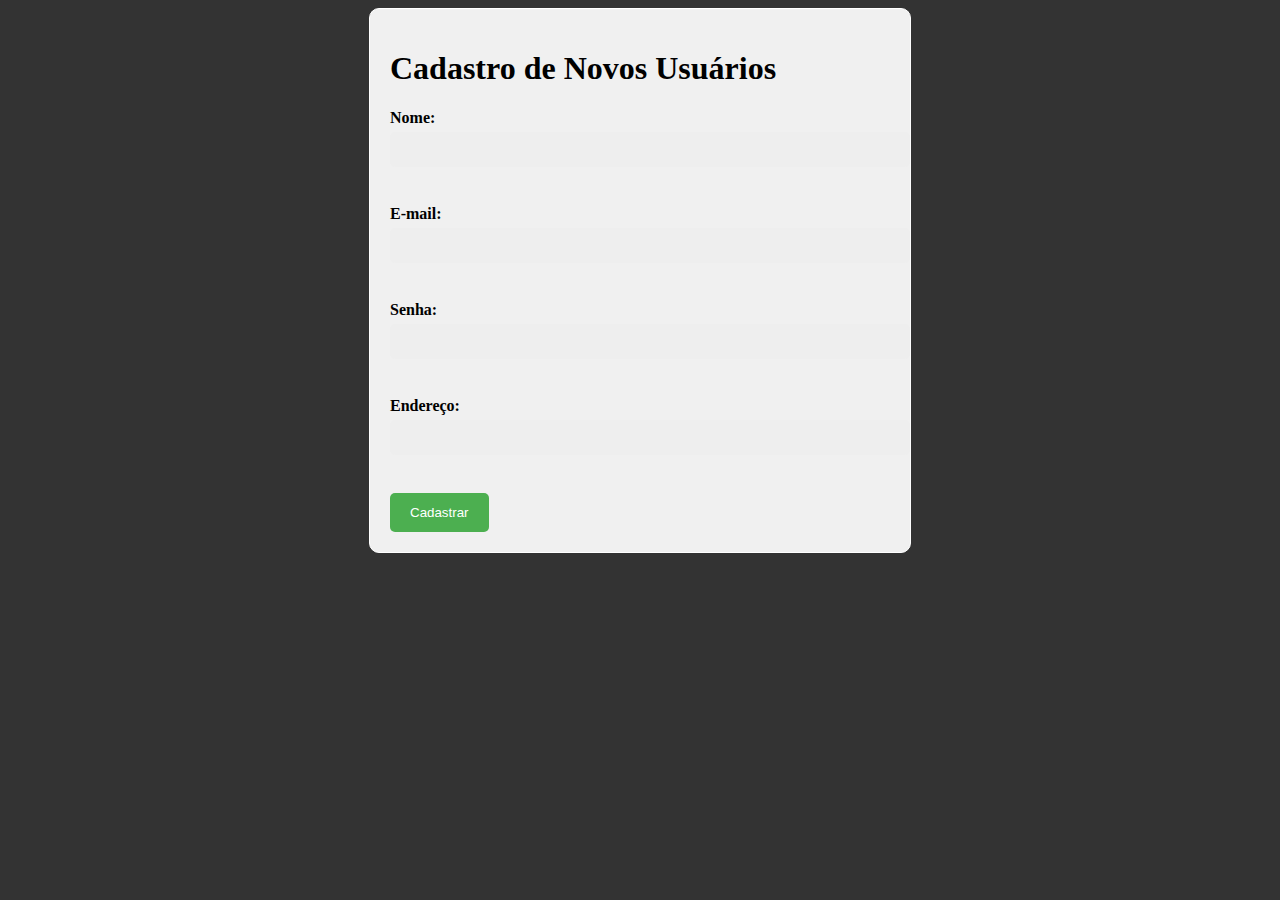
<file: Empresa/cadastro.html>
<!DOCTYPE html>
<html lang="pt-br">
<head>
    <meta charset="UTF-8">
    <meta http-equiv="X-UA-Compatible" content="IE=edge">
    <meta name="viewport" content="width=device-width, initial-scale=1.0">
    <title>Cadastro</title>
    <link rel="stylesheet" href="./css/cadastro.css">
</head>
<body>
    <form action="cadastro.php" method="POST">
        <h1>Cadastro de Novos Usuários</h1>
		<label for="nome">Nome:</label>
		<input type="text" id="nome" name="nome" required><br><br>

		<label for="email">E-mail:</label>
		<input type="email" id="email" name="email" required><br><br>

		<label for="senha">Senha:</label>
		<input type="password" id="senha" name="senha" required><br><br>

		<label for="endereco">Endereço:</label>
		<input type="text" id="endereco" name="endereco" required><br><br>

		<input type="submit" value="Cadastrar">
	</form>
</body>
</html>
</file>
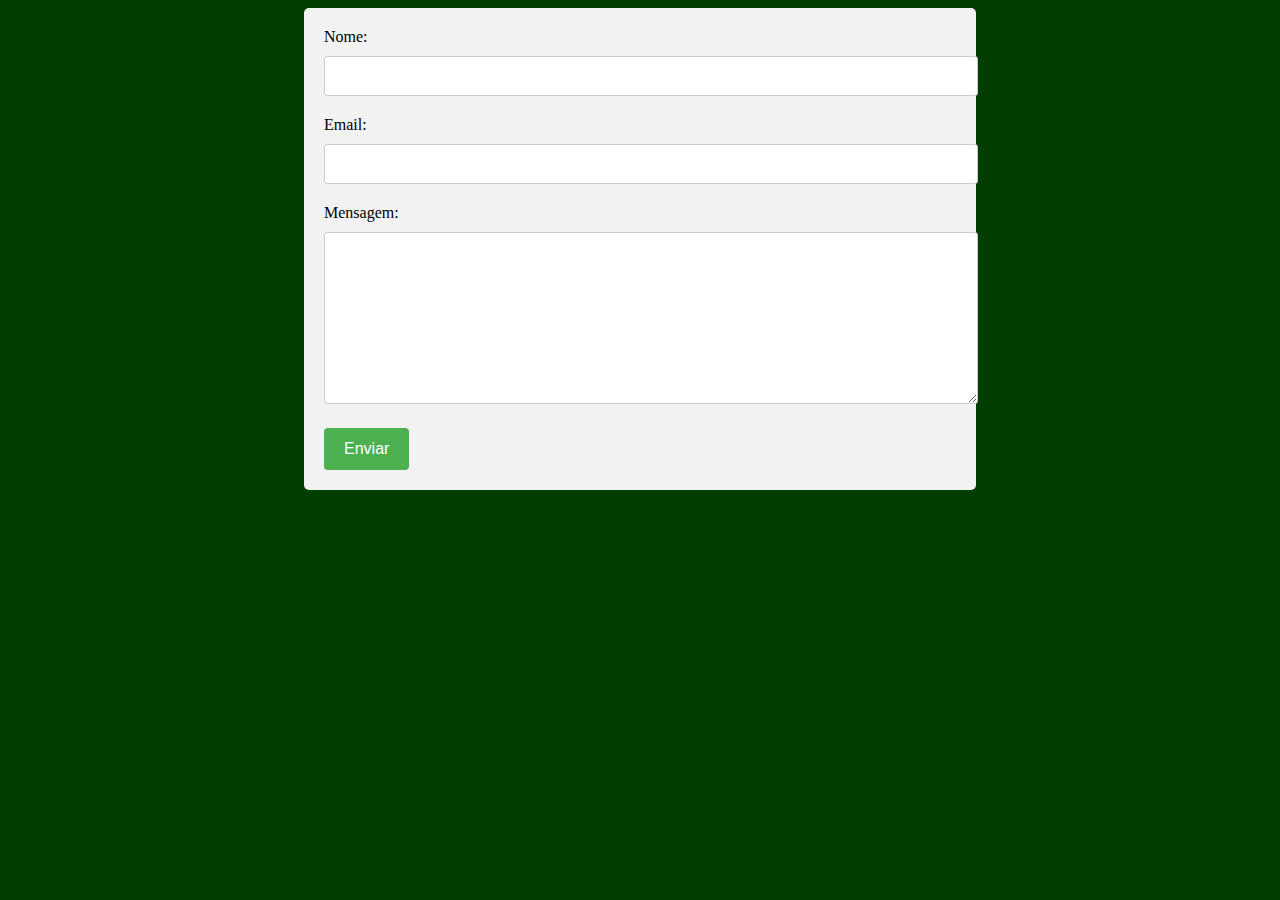
<file: Empresa/ideia.html>
<!DOCTYPE html>
<html lang="pt-br">
<head>
    <meta charset="UTF-8">
    <meta http-equiv="X-UA-Compatible" content="IE=edge">
    <meta name="viewport" content="width=device-width, initial-scale=1.0">
    <title>Ideias</title>
    <link rel="stylesheet" href="./css/ideia.css">
</head>
<body>
    <form action="enviar_email.php" method="post">
		<label for="nome">Nome:</label>
		<input type="text" id="nome" name="nome" required>

		<label for="email">Email:</label>
		<input type="email" id="email" name="email" required>

		<label for="mensagem">Mensagem:</label>
		<textarea id="mensagem" name="mensagem" required></textarea>

		<input type="submit" value="Enviar">
	</form>
</body>
</html>
</file>
<file: Empresa/css/cadastro.css>
body{
    background-color: rgb(51, 51, 51);
}

form {
    width: 500px;
    margin: 0 auto;
    padding: 20px;
    border: 1px solid #ffffff;
    background-color: #f0f0f0;
    border-radius: 10px;
  }
  
 
  form input[type=text],
  form input[type=email],
  form input[type=password] {
    width: 100%;
    padding: 10px;
    margin-bottom: 20px;
    border: none;
    border-radius: 5px;
    background-color: #eee;
  }
  

  form input[type=submit] {
    background-color: #4CAF50;
    color: white;
    padding: 12px 20px;
    border: none;
    border-radius: 5px;
    cursor: pointer;
    transition: background-color 0.3s ease;
  }
  
  form input[type=submit]:hover {
    background-color: #3e8e41;
  }
  
  form label {
    display: block;
    margin-bottom: 5px;
    font-weight: bold;
  }
  
  
  form .error {
    color: red;
    margin-bottom: 10px;
  }
  
  
  form .success {
    color: green;
    margin-bottom: 10px;
  }
</file>
<file: Empresa/css/ideia.css>
body{
    background-color: rgb(0, 63, 0);
}

form {
    width: 50%;
    margin: 0 auto;
    padding: 20px;
    background-color: #f2f2f2;
    border-radius: 5px;
}

label {
    display: block;
    margin-bottom: 10px;
}

input[type="text"], input[type="email"], textarea {
    padding: 10px;
    width: 100%;
    border: 1px solid #ccc;
    border-radius: 3px;
    margin-bottom: 20px;
    font-size: 16px;
    font-family: Arial, sans-serif;
}

textarea {
    height: 150px;
}

input[type="submit"] {
    background-color: #4CAF50;
    color: white;
    padding: 12px 20px;
    border: none;
    border-radius: 4px;
    cursor: pointer;
    font-size: 16px;
    font-family: Arial, sans-serif;
}

input[type="submit"]:hover {
    background-color: #45a049;
}
</file>
